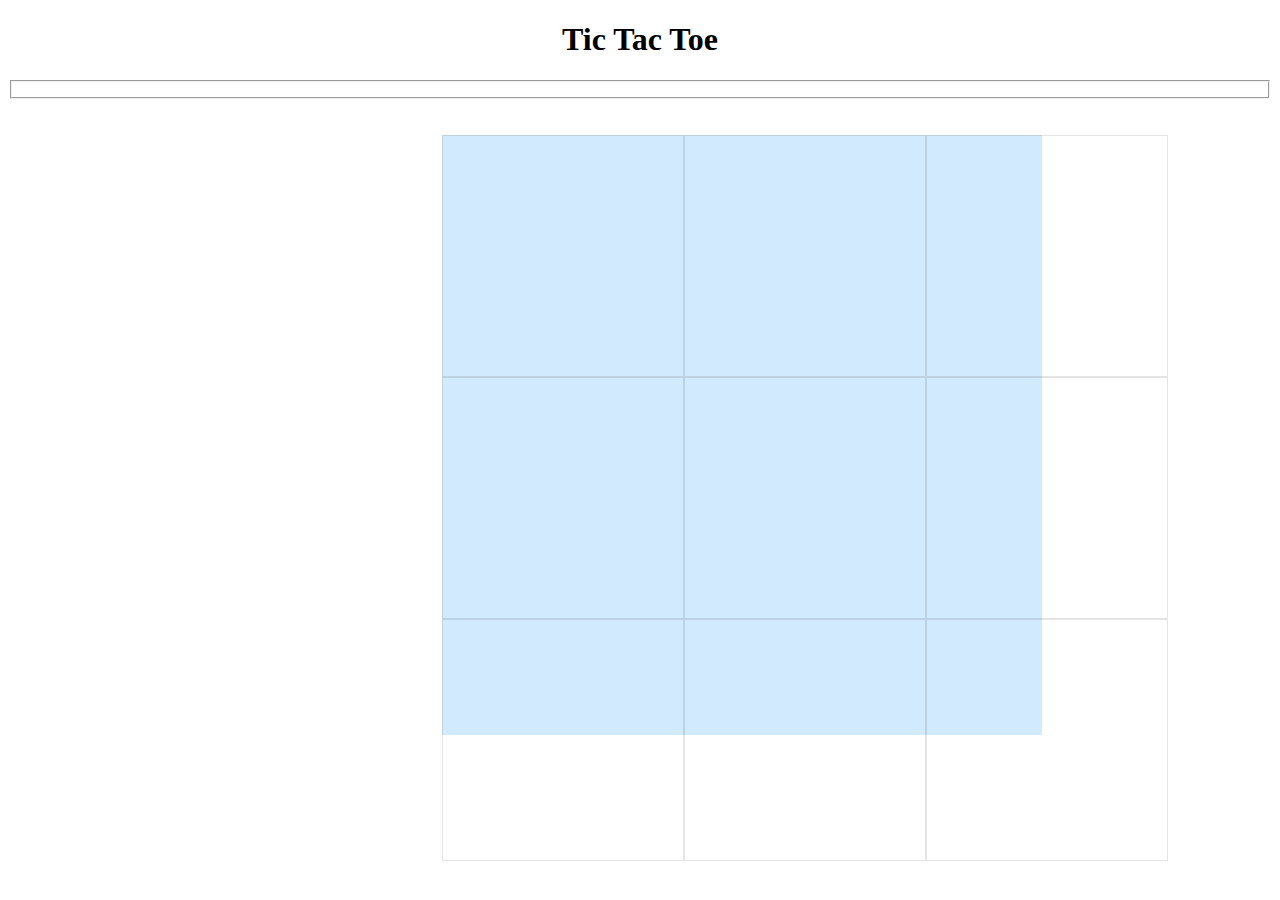
<file: Tic-Tac-Toe.html>
<!doctype html>
<html lang="en">
  <head>
    <meta charset="utf-8">
    <meta name="viewport" content="width=device-width, initial-scale=1">
    <title>Tic-Tac-Toe</title>
    <link href="https://cdn.jsdelivr.net/npm/bootstrap@5.2.0-beta1/dist/css/bootstrap.min.css" rel="stylesheet" integrity="sha384-0evHe/X+R7YkIZDRvuzKMRqM+OrBnVFBL6DOitfPri4tjfHxaWutUpFmBp4vmVor" crossorigin="anonymous">
    <script src="https://cdn.jsdelivr.net/npm/bootstrap@5.2.0-beta1/dist/js/bootstrap.bundle.min.js" integrity="sha384-pprn3073KE6tl6bjs2QrFaJGz5/SUsLqktiwsUTF55Jfv3qYSDhgCecCxMW52nD2" crossorigin="anonymous"></script>
    <script src="Tic-Tac-Toe.js"></script>
    <link rel="stylesheet" href="Tic-Tac-Toe.css">

  </head>
  <body>
    <h1>Tic Tac Toe</h1>
    <fieldset id="grid">
      <div class="grid-container">
        <div class="grid-item" id="0" onclick="playersTurn(id)">
        </div>
        <div class="grid-item" id="1" onclick="playersTurn(id)">
        </div>
        <div class="grid-item" id="2" onclick="playersTurn(id)">
        </div>  
        <div class="grid-item" id="3" onclick="playersTurn(id)">
        </div>
        <div class="grid-item" id="4" onclick="playersTurn(id)">
        </div>
        <div class="grid-item" id="5" onclick="playersTurn(id)">
        </div>  
        <div class="grid-item" id="6" onclick="playersTurn(id)">
        </div>
        <div class="grid-item" id="7" onclick="playersTurn(id)">
        </div>
        <div class="grid-item" id="8" onclick="playersTurn(id)">
        </div>  
      </div>
    </fieldset>

    <div id="endOfMatchMessage">

    </div>

  </body>
</html>
</file>
<file: Tic-Tac-Toe.css>
h1 {
	text-align: center;
}

.grid-container {
	display: grid;
	grid-template-columns: auto auto auto;
  	background-color: #2196F3;
  	position: absolute;
  	width: 600px;
  	height: 600px;
    left: 34.5%;
    top: 15%;
}

.grid-item {
  	background-color: rgba(255, 255, 255, 0.8);
  	border: 1px solid rgba(0, 0, 0, 0.1);
  	padding: 20px;
  	text-align: center;
  	font-size: 80px;
  	height: 200px;
  	width: 200px;
}

#endOfMatchMessage {
	position: absolute;
	left: 34.5%;
	top: 80%;
}

.disable {
	opacity: 0.5;
	pointer-events: none;
}
</file>
